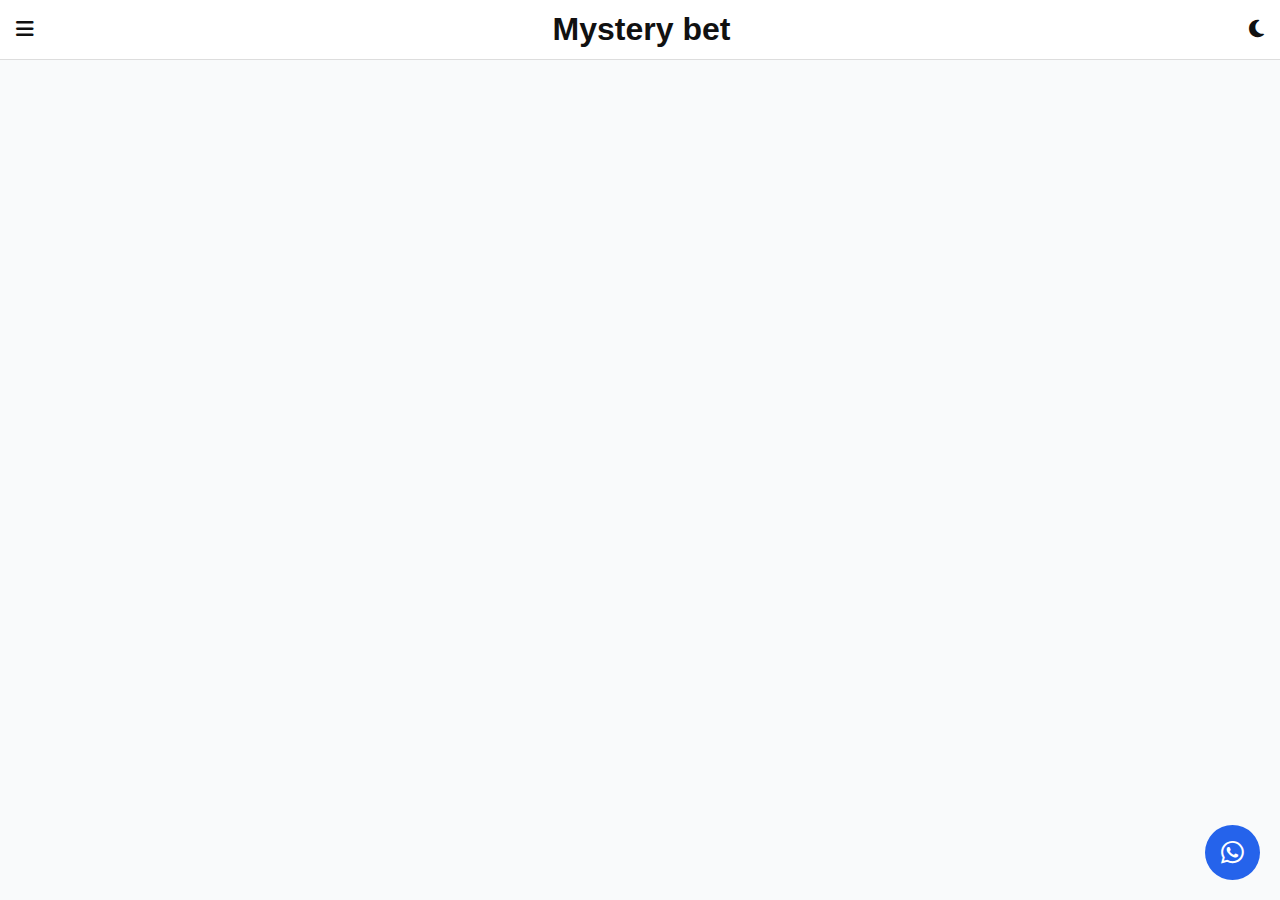
<file: index.html>
<!DOCTYPE html>
<html lang="en">
<head>
  <meta charset="UTF-8">
  <meta name="viewport" content="width=device-width, initial-scale=1.0">
  <title>Betting Predictions</title>
  <link rel="stylesheet" href="https://cdnjs.cloudflare.com/ajax/libs/font-awesome/6.4.0/css/all.min.css">
  <link rel="stylesheet" href="styles.css">
</head>
<body data-theme="light">
  <div class="drawer" id="drawer">
    <h2>Sections</h2>
    <a href="#" data-api="Over_Under">Total goals</a>
    <a href="#" data-api="DNB">Draw No Bet</a>
    <a href="#" data-api="Corner">Corner Predictions</a>
    <a href="#" data-api="Double Chance">Double chance</a>
    <a href="#" data-api="Handicap">Handicap Tips</a>
  </div>
  <div class="overlay" id="overlay"></div>

  <header>
    <button class="menu-btn" id="menuBtn"><i class="fas fa-bars"></i></button>
    <h1>Mystery bet</h1>
    <button class="theme-toggle" id="themeToggle"><i class="fas fa-moon"></i></button>
  </header>

  <main>
    <div class="predictions" id="predictions"></div>
  </main>

  <div id="socialBtn" class="floating-social">
    <i class="fab fa-whatsapp"></i>
  </div>

  <script src="script.js"></script>
</body>
</html>
</file>
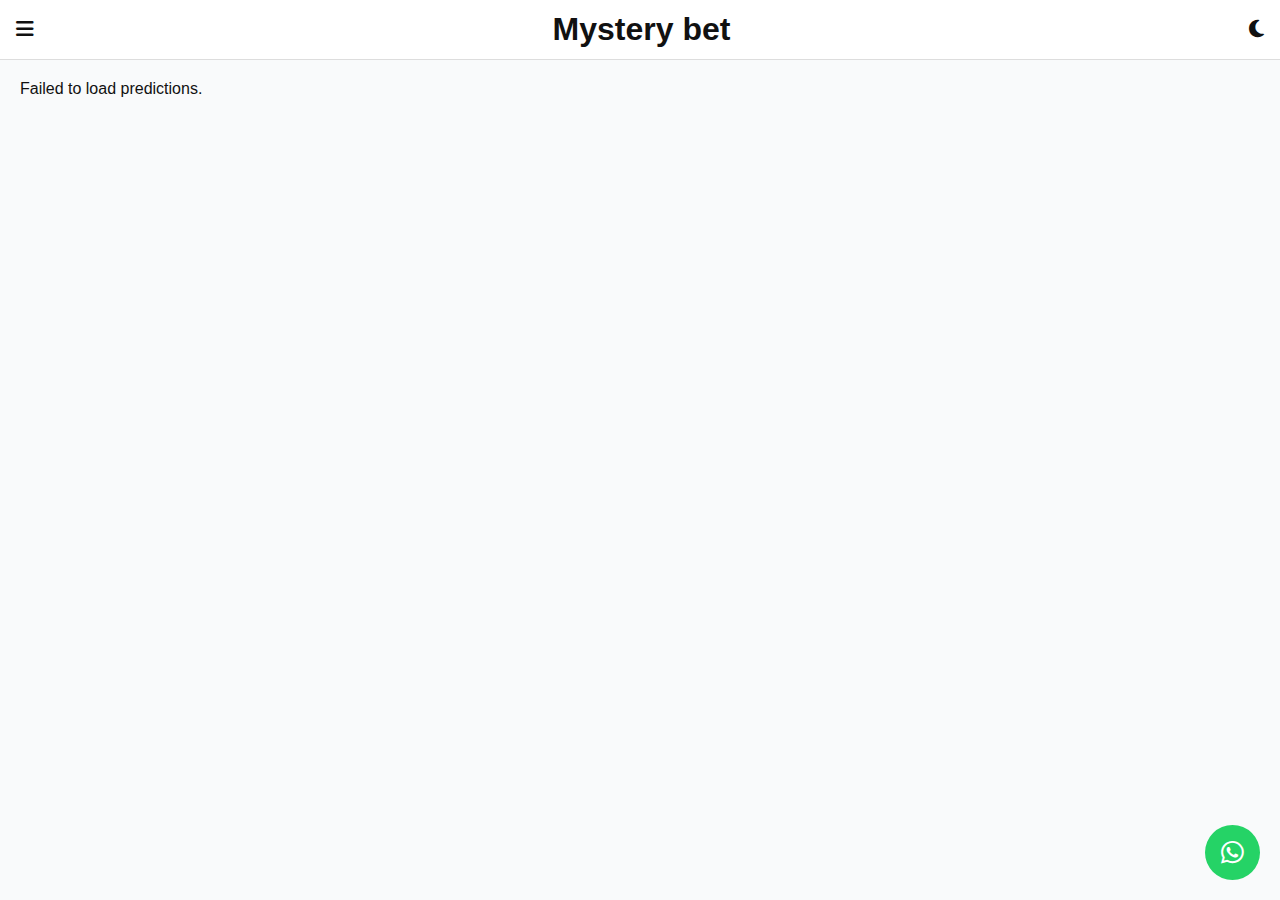
<file: index (2).html>
<!DOCTYPE html>
<html lang="en">
<head>
  <meta charset="UTF-8">
  <meta name="viewport" content="width=device-width, initial-scale=1.0">
  <title>Betting Predictions</title>
  <link rel="stylesheet" href="https://cdnjs.cloudflare.com/ajax/libs/font-awesome/6.4.0/css/all.min.css">
<style>
    :root{--bg:#f9fafb;--text:#111;--card:#fff;--border:#ddd;--muted:#666;--primary:#2563eb}[data-theme="dark"]{--bg:#111827;--text:#f9fafb;--card:#1f2937;--border:#374151;--muted:#9ca3af;--primary:#3b82f6}*{margin:0;padding:0;box-sizing:border-box}body{font-family:Arial,sans-serif;background:var(--bg);color:var(--text);display:flex;min-height:100vh}.drawer{position:fixed;left:-260px;top:0;bottom:0;width:260px;background:var(--card);border-right:1px solid var(--border);padding:20px;transition:left 0.3s ease;z-index:1001}.drawer.open{left:0}.drawer h2{margin-bottom:20px;font-size:18px}.drawer a{display:block;padding:10px;margin-bottom:6px;border-radius:6px;color:var(--text);text-decoration:none;transition:background 0.2s}.drawer a:hover{background:var(--primary);color:#fff}.overlay{position:fixed;top:0;left:0;right:0;bottom:0;background:rgb(0 0 0 / .4);display:none;z-index:1000}.overlay.show{display:block}header{position:fixed;top:0;left:0;right:0;height:60px;background:var(--card);border-bottom:1px solid var(--border);display:flex;align-items:center;justify-content:space-between;padding:0 16px;z-index:999}.menu-btn,.theme-toggle{background:none;border:none;font-size:20px;cursor:pointer;color:var(--text)}main{margin-top:60px;flex:1;padding:20px}.predictions{display:grid;gap:16px}.card{background:var(--card);padding:16px;border:1px solid var(--border);border-radius:12px;box-shadow:0 4px 10px rgb(0 0 0 / .04);transition:transform .2s,box-shadow .2s}.card:hover{transform:translateY(-2px);box-shadow:0 6px 14px rgb(0 0 0 / .08)}.match{display:flex;align-items:center;gap:10px;margin-bottom:12px}.team{flex:1;text-align:center}.team img{width:40px;height:40px;object-fit:contain;display:block;margin:0 auto 6px}.vs{font-weight:700;font-size:14px;color:var(--muted)}.league-info{display:flex;align-items:center;gap:8px;font-size:13px;color:var(--muted);margin-bottom:6px}.league-info img{width:18px;height:18px}.datetime{font-size:13px;color:var(--muted);margin-bottom:10px}.prediction-footer{display:flex;justify-content:space-between;align-items:center;flex-wrap:wrap;gap:6px}.pick{background:#ecfdf5;color:var(--primary);padding:6px 10px;border-radius:6px;font-size:14px;font-weight:600}.status{font-size:14px;font-weight:700}.won{color:limegreen}.lost{color:#ef4444}.pending{color:orange}.floating-social{position:fixed;bottom:20px;right:20px;width:55px;height:55px;border-radius:50%;background:var(--primary);display:flex;justify-content:center;align-items:center;color:#fff;font-size:26px;cursor:pointer;z-index:1002;transition:background 0.3s,transform 0.3s}.floating-social:hover{transform:scale(1.1)}
</style>

</head>
<body data-theme="light">
  <div class="drawer" id="drawer">
    <h2>Sections</h2>
    <a href="#" data-api="Over_Under">Total goals</a>
    <a href="#" data-api="DNB">Draw No Bet</a>
    <a href="#" data-api="Corner">Corner Predictions</a>
    <a href="#" data-api="Double Chance">Double chance</a>
    <a href="#" data-api="Handicap">Handicap Tips</a>
  </div>
  <div class="overlay" id="overlay"></div>

  <header>
    <button class="menu-btn" id="menuBtn"><i class="fas fa-bars"></i></button>
    <h1>Mystery bet</h1>
    <button class="theme-toggle" id="themeToggle"><i class="fas fa-moon"></i></button>
  </header>

  <main>
    <div class="predictions" id="predictions"></div>
  </main>

  <div id="socialBtn" class="floating-social">
    <i class="fab fa-whatsapp"></i>
  </div>

  <script>
const drawer=document.getElementById("drawer");const overlay=document.getElementById("overlay");const menuBtn=document.getElementById("menuBtn");const themeToggle=document.getElementById("themeToggle");const container=document.getElementById("predictions");const socialBtn=document.getElementById("socialBtn");menuBtn.addEventListener("click",()=>{drawer.classList.add("open");overlay.classList.add("show")});overlay.addEventListener("click",()=>{drawer.classList.remove("open");overlay.classList.remove("show")});themeToggle.addEventListener("click",()=>{const body=document.body;const theme=body.getAttribute("data-theme")==="light"?"dark":"light";body.setAttribute("data-theme",theme);themeToggle.innerHTML=theme==="light"?'<i class="fas fa-moon"></i>':'<i class="fas fa-sun"></i>'});async function loadPredictions(api="Over_Under"){container.innerHTML="Loading...";try{const res=await fetch(``);let data=await res.json();data.sort((a,b)=>b.id-a.id);container.innerHTML="";data.forEach(p=>{let statusClass="pending";let statusText="⏳ Pending";if(p.status==="won"){statusClass="won";statusText="✅ Won"}
if(p.status==="lost"){statusClass="lost";statusText="❌ Lost"}
const card=document.createElement("div");card.className="card";card.innerHTML=`
        <div class="datetime">${p.date || ""} ${p.time || ""}</div>
        <div class="league-info">
          <img src="${p.league_logo}" alt="${p.league}">
          <span>${p.league}</span>
        </div>
        <div class="match">
          <div class="team">
            <img src="${p.home_logo}" alt="${p.home}">
            <div>${p.home}</div>
          </div>
          <div class="vs">vs</div>
          <div class="team">
            <img src="${p.away_logo}" alt="${p.away}">
            <div>${p.away}</div>
          </div>
        </div>
        <div class="prediction-footer">
          <div class="pick">${p.prediction}</div>
          <div class="meta">Odds ${p.odd || "-"}</div>
          <div class="status ${statusClass}">${statusText}</div>
        </div>
      `;container.appendChild(card)})}catch(err){container.innerHTML="Failed to load predictions."}}
document.querySelectorAll(".drawer a").forEach(a=>{a.addEventListener("click",e=>{e.preventDefault();const api=a.getAttribute("data-api");loadPredictions(api);drawer.classList.remove("open");overlay.classList.remove("show")})});const socials=[{icon:"fa-whatsapp",color:"#25D366",url:"https://whatsapp.com/channel/0029Vb6XFIyK5cDJAbOGgE1W"},{icon:"fa-facebook",color:"#1877F2",url:"https://www.facebook.com/andy.ac.146069"},{icon:"fa-telegram",color:"#0088cc",url:"https://t.me/mysterybet11"}];let index=0;function updateSocial(){const s=socials[index];socialBtn.innerHTML=`<i class="fab ${s.icon}"></i>`;socialBtn.style.background=s.color;socialBtn.onclick=()=>window.open(s.url,"_blank");index=(index+1)%socials.length}
setInterval(updateSocial,4000);updateSocial();loadPredictions()

</script>
</body>
</html>
</file>
<file: styles.css>
:root{--bg:#f9fafb;--text:#111;--card:#fff;--border:#ddd;--muted:#666;--primary:#2563eb}[data-theme="dark"]{--bg:#111827;--text:#f9fafb;--card:#1f2937;--border:#374151;--muted:#9ca3af;--primary:#3b82f6}*{margin:0;padding:0;box-sizing:border-box}body{font-family:Arial,sans-serif;background:var(--bg);color:var(--text);display:flex;min-height:100vh}.drawer{position:fixed;left:-260px;top:0;bottom:0;width:260px;background:var(--card);border-right:1px solid var(--border);padding:20px;transition:left 0.3s ease;z-index:1001}.drawer.open{left:0}.drawer h2{margin-bottom:20px;font-size:18px}.drawer a{display:block;padding:10px;margin-bottom:6px;border-radius:6px;color:var(--text);text-decoration:none;transition:background 0.2s}.drawer a:hover{background:var(--primary);color:#fff}.overlay{position:fixed;top:0;left:0;right:0;bottom:0;background:rgb(0 0 0 / .4);display:none;z-index:1000}.overlay.show{display:block}header{position:fixed;top:0;left:0;right:0;height:60px;background:var(--card);border-bottom:1px solid var(--border);display:flex;align-items:center;justify-content:space-between;padding:0 16px;z-index:999}.menu-btn,.theme-toggle{background:none;border:none;font-size:20px;cursor:pointer;color:var(--text)}main{margin-top:60px;flex:1;padding:20px}.predictions{display:grid;gap:16px}.card{background:var(--card);padding:16px;border:1px solid var(--border);border-radius:12px;box-shadow:0 4px 10px rgb(0 0 0 / .04);transition:transform .2s,box-shadow .2s}.card:hover{transform:translateY(-2px);box-shadow:0 6px 14px rgb(0 0 0 / .08)}.match{display:flex;align-items:center;gap:10px;margin-bottom:12px}.team{flex:1;text-align:center}.team img{width:40px;height:40px;object-fit:contain;display:block;margin:0 auto 6px}.vs{font-weight:700;font-size:14px;color:var(--muted)}.league-info{display:flex;align-items:center;gap:8px;font-size:13px;color:var(--muted);margin-bottom:6px}.league-info img{width:18px;height:18px}.datetime{font-size:13px;color:var(--muted);margin-bottom:10px}.prediction-footer{display:flex;justify-content:space-between;align-items:center;flex-wrap:wrap;gap:6px}.pick{background:#ecfdf5;color:var(--primary);padding:6px 10px;border-radius:6px;font-size:14px;font-weight:600}.status{font-size:14px;font-weight:700}.won{color:limegreen}.lost{color:#ef4444}.pending{color:orange}.floating-social{position:fixed;bottom:20px;right:20px;width:55px;height:55px;border-radius:50%;background:var(--primary);display:flex;justify-content:center;align-items:center;color:#fff;font-size:26px;cursor:pointer;z-index:1002;transition:background 0.3s,transform 0.3s}.floating-social:hover{transform:scale(1.1)}
</file>
